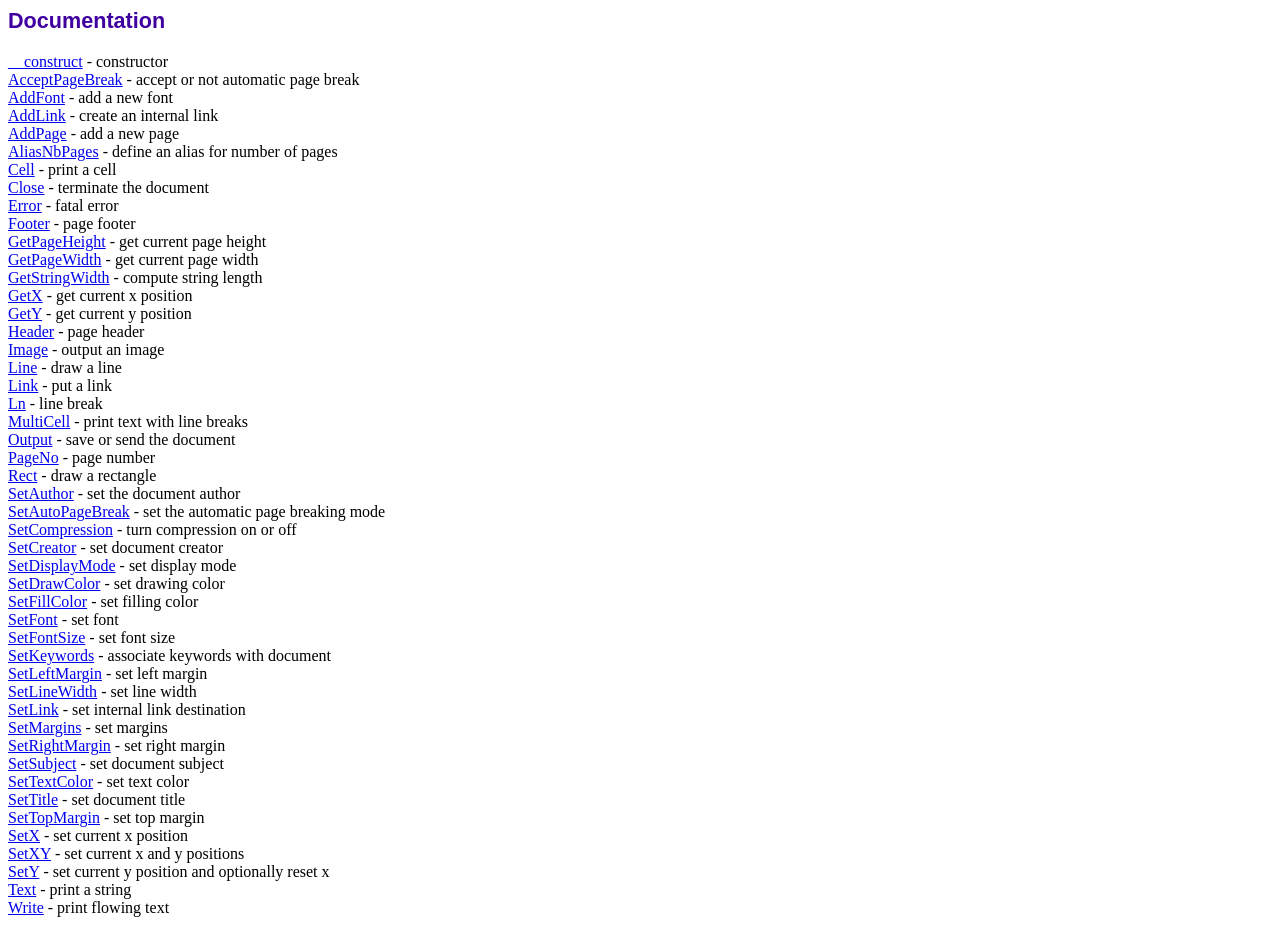
<file: admin/doc/index.htm>
<!DOCTYPE html PUBLIC "-//W3C//DTD HTML 4.01 Transitional//EN">
<html>
<head>
<meta http-equiv="Content-Type" content="text/html; charset=UTF-8">
<title>Documentation</title>
<link type="text/css" rel="stylesheet" href="../fpdf.css">
</head>
<body>
<h1>Documentation</h1>
<a href="__construct.htm">__construct</a> - constructor<br>
<a href="acceptpagebreak.htm">AcceptPageBreak</a> - accept or not automatic page break<br>
<a href="addfont.htm">AddFont</a> - add a new font<br>
<a href="addlink.htm">AddLink</a> - create an internal link<br>
<a href="addpage.htm">AddPage</a> - add a new page<br>
<a href="aliasnbpages.htm">AliasNbPages</a> - define an alias for number of pages<br>
<a href="cell.htm">Cell</a> - print a cell<br>
<a href="close.htm">Close</a> - terminate the document<br>
<a href="error.htm">Error</a> - fatal error<br>
<a href="footer.htm">Footer</a> - page footer<br>
<a href="getpageheight.htm">GetPageHeight</a> - get current page height<br>
<a href="getpagewidth.htm">GetPageWidth</a> - get current page width<br>
<a href="getstringwidth.htm">GetStringWidth</a> - compute string length<br>
<a href="getx.htm">GetX</a> - get current x position<br>
<a href="gety.htm">GetY</a> - get current y position<br>
<a href="header.htm">Header</a> - page header<br>
<a href="image.htm">Image</a> - output an image<br>
<a href="line.htm">Line</a> - draw a line<br>
<a href="link.htm">Link</a> - put a link<br>
<a href="ln.htm">Ln</a> - line break<br>
<a href="multicell.htm">MultiCell</a> - print text with line breaks<br>
<a href="output.htm">Output</a> - save or send the document<br>
<a href="pageno.htm">PageNo</a> - page number<br>
<a href="rect.htm">Rect</a> - draw a rectangle<br>
<a href="setauthor.htm">SetAuthor</a> - set the document author<br>
<a href="setautopagebreak.htm">SetAutoPageBreak</a> - set the automatic page breaking mode<br>
<a href="setcompression.htm">SetCompression</a> - turn compression on or off<br>
<a href="setcreator.htm">SetCreator</a> - set document creator<br>
<a href="setdisplaymode.htm">SetDisplayMode</a> - set display mode<br>
<a href="setdrawcolor.htm">SetDrawColor</a> - set drawing color<br>
<a href="setfillcolor.htm">SetFillColor</a> - set filling color<br>
<a href="setfont.htm">SetFont</a> - set font<br>
<a href="setfontsize.htm">SetFontSize</a> - set font size<br>
<a href="setkeywords.htm">SetKeywords</a> - associate keywords with document<br>
<a href="setleftmargin.htm">SetLeftMargin</a> - set left margin<br>
<a href="setlinewidth.htm">SetLineWidth</a> - set line width<br>
<a href="setlink.htm">SetLink</a> - set internal link destination<br>
<a href="setmargins.htm">SetMargins</a> - set margins<br>
<a href="setrightmargin.htm">SetRightMargin</a> - set right margin<br>
<a href="setsubject.htm">SetSubject</a> - set document subject<br>
<a href="settextcolor.htm">SetTextColor</a> - set text color<br>
<a href="settitle.htm">SetTitle</a> - set document title<br>
<a href="settopmargin.htm">SetTopMargin</a> - set top margin<br>
<a href="setx.htm">SetX</a> - set current x position<br>
<a href="setxy.htm">SetXY</a> - set current x and y positions<br>
<a href="sety.htm">SetY</a> - set current y position and optionally reset x<br>
<a href="text.htm">Text</a> - print a string<br>
<a href="write.htm">Write</a> - print flowing text<br>
</body>
</html>
</file>
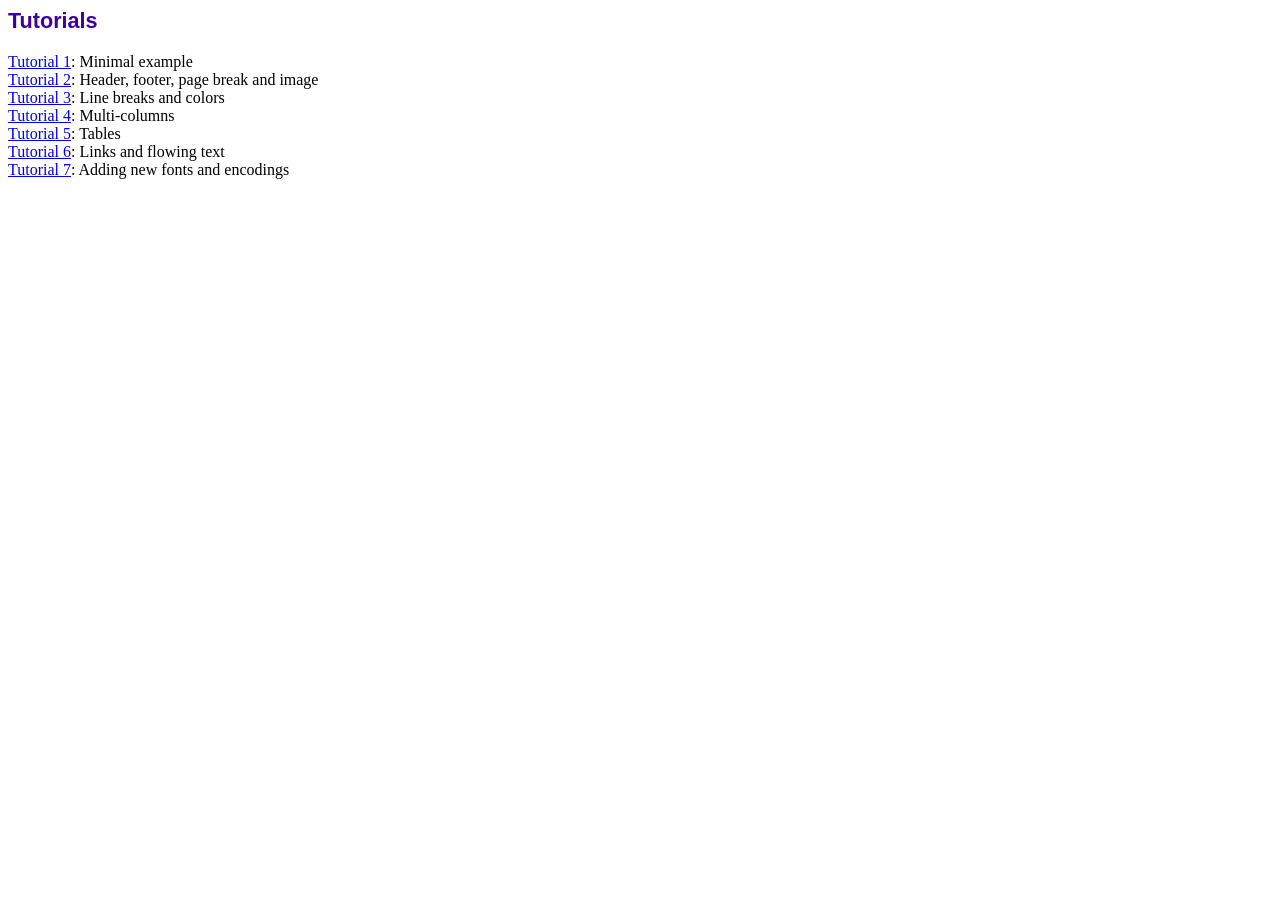
<file: admin/tutorial/index.htm>
<!DOCTYPE html PUBLIC "-//W3C//DTD HTML 4.01 Transitional//EN">
<html>
<head>
<meta http-equiv="Content-Type" content="text/html; charset=UTF-8">
<title>Tutorials</title>
<link type="text/css" rel="stylesheet" href="../fpdf.css">
</head>
<body>
<h1>Tutorials</h1>
<ul style="list-style-type:none; margin-left:0; padding-left:0">
<li><a href="tuto1.htm">Tutorial 1</a>: Minimal example</li>
<li><a href="tuto2.htm">Tutorial 2</a>: Header, footer, page break and image</li>
<li><a href="tuto3.htm">Tutorial 3</a>: Line breaks and colors</li>
<li><a href="tuto4.htm">Tutorial 4</a>: Multi-columns</li>
<li><a href="tuto5.htm">Tutorial 5</a>: Tables</li>
<li><a href="tuto6.htm">Tutorial 6</a>: Links and flowing text</li>
<li><a href="tuto7.htm">Tutorial 7</a>: Adding new fonts and encodings</li>
</ul>
</body>
</html>
</file>
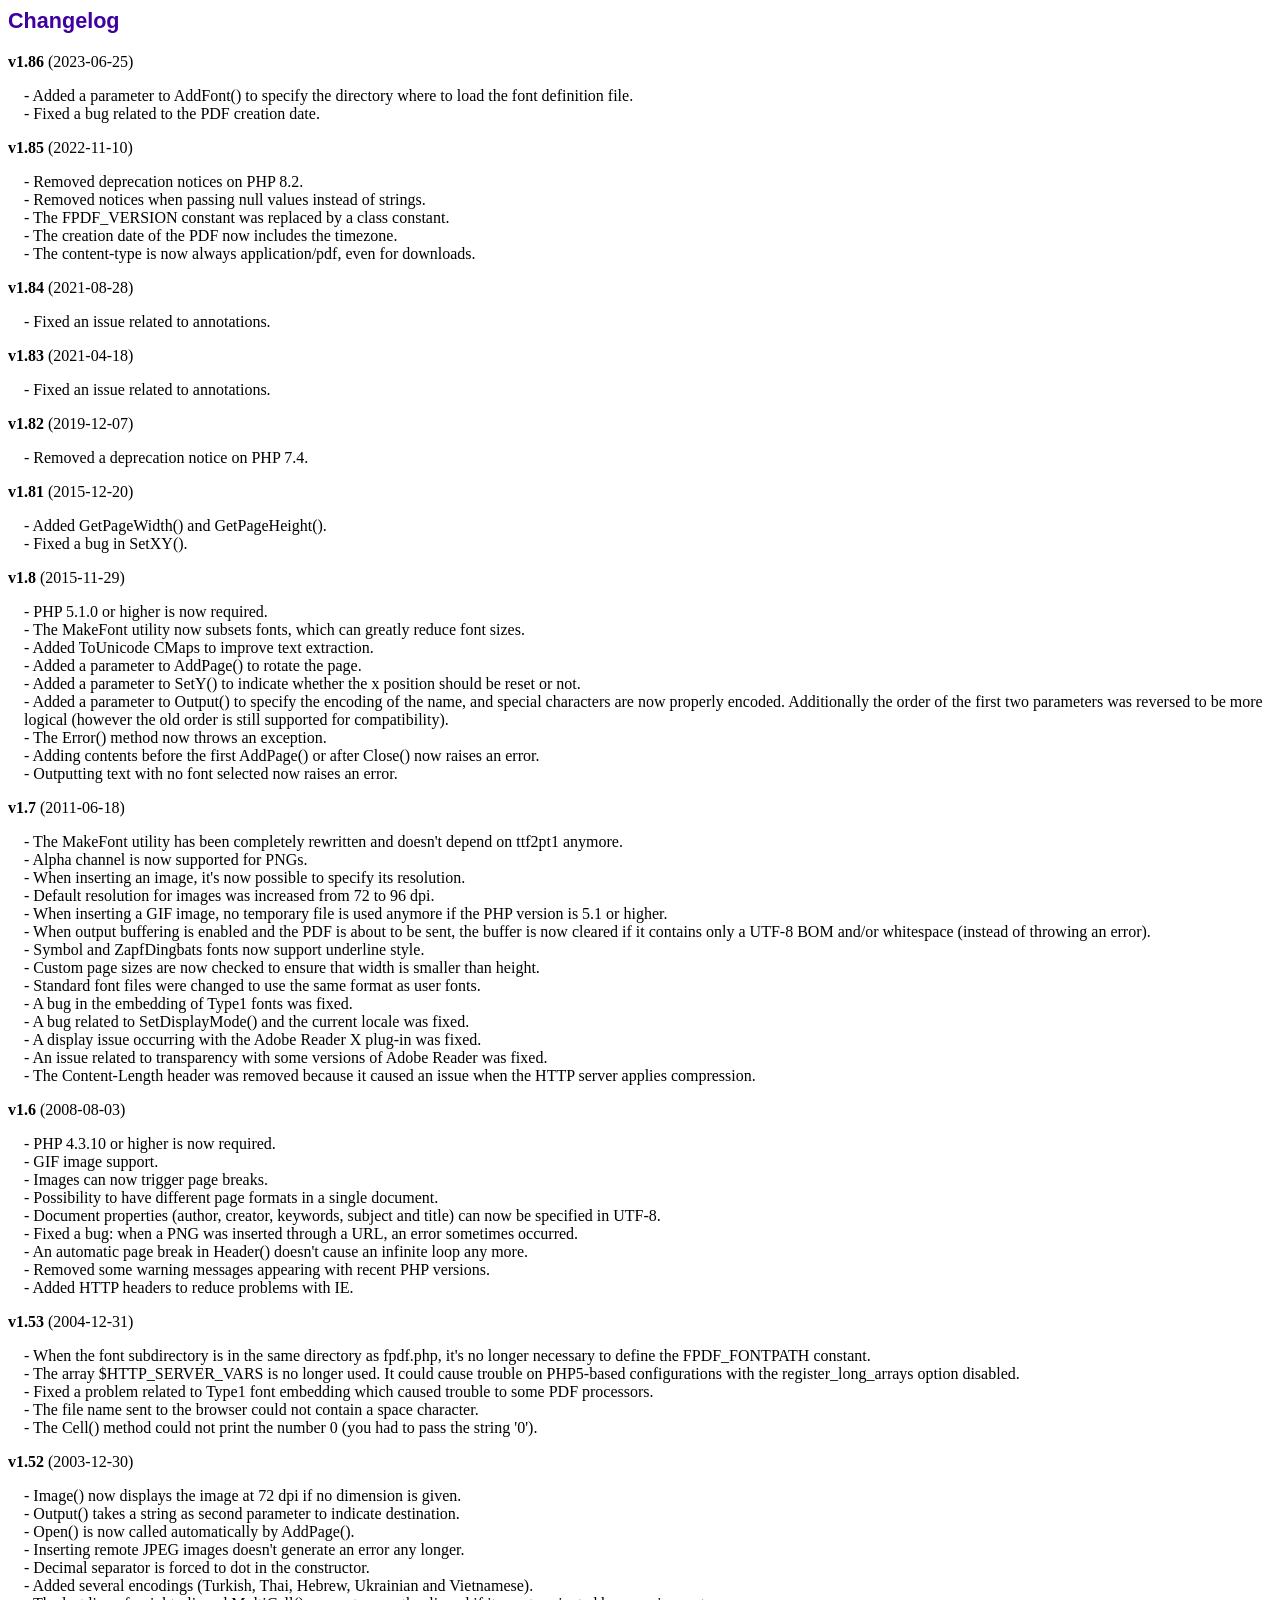
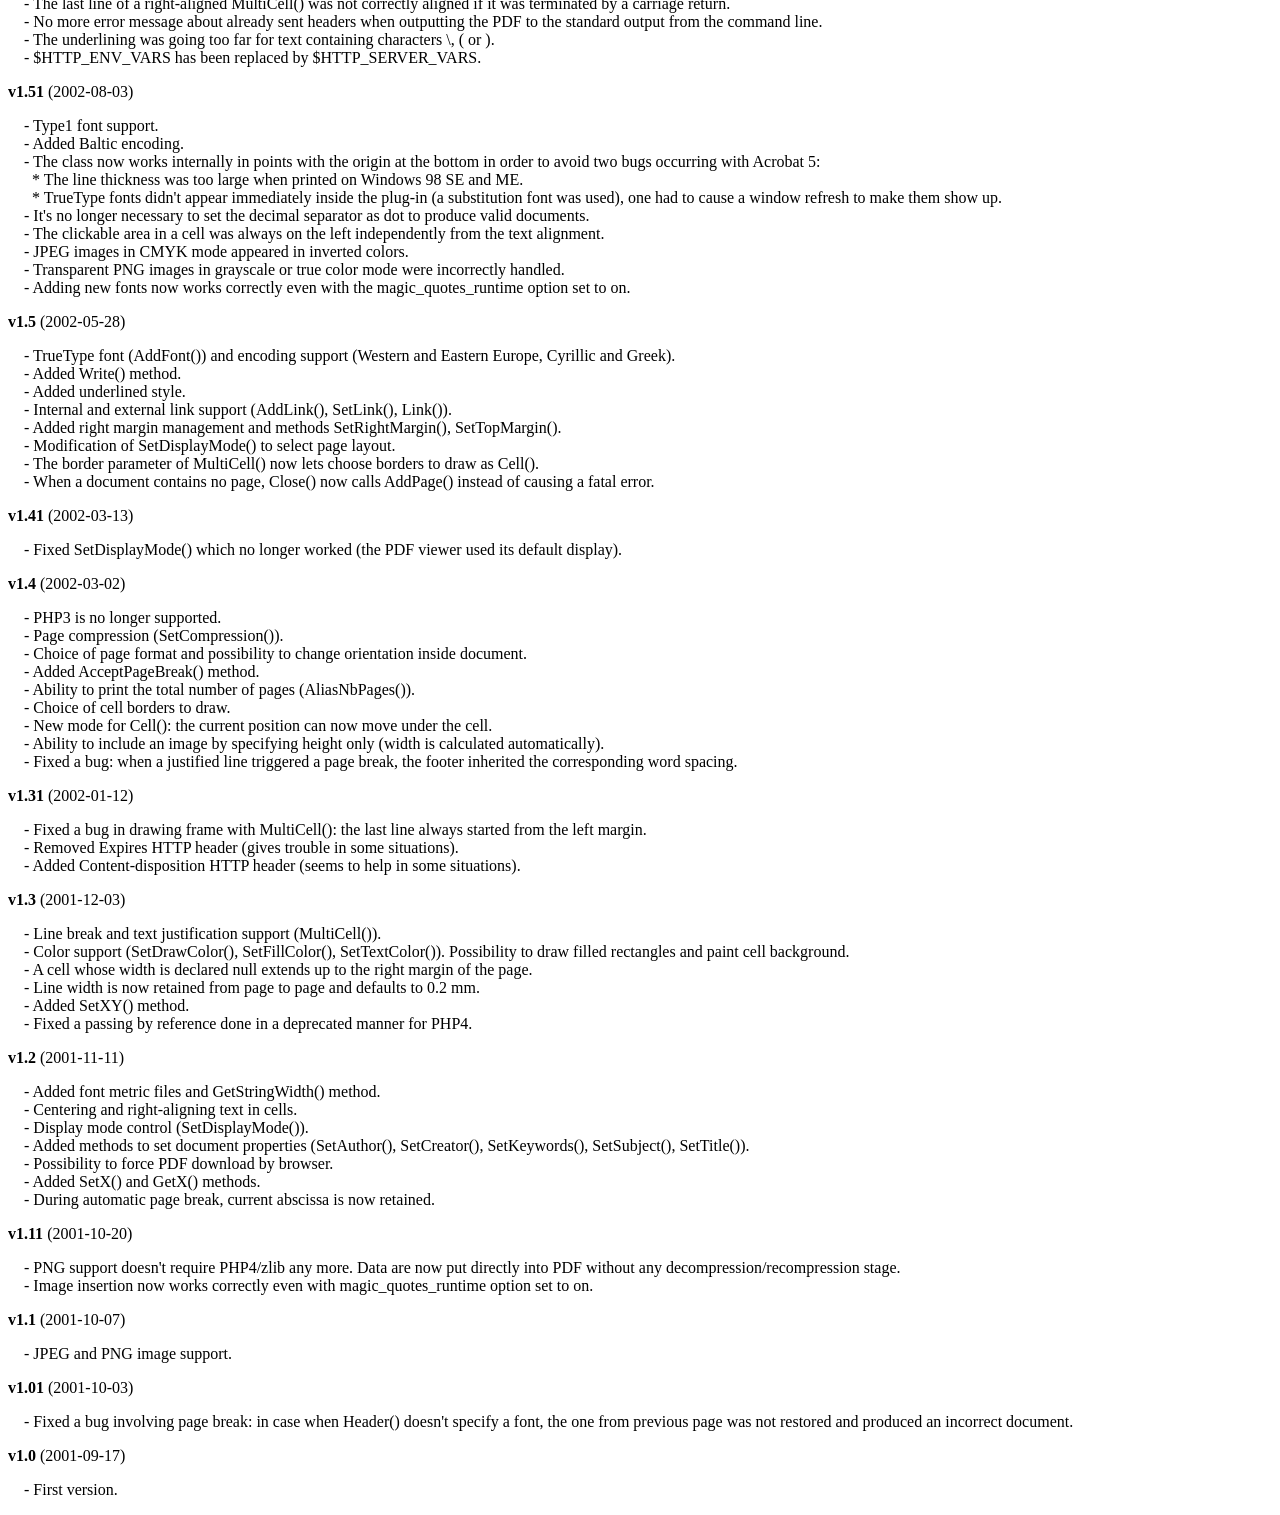
<file: admin/changelog.htm>
<!DOCTYPE html PUBLIC "-//W3C//DTD HTML 4.01 Transitional//EN">
<html>
<head>
<meta http-equiv="Content-Type" content="text/html; charset=UTF-8">
<title>Changelog</title>
<link type="text/css" rel="stylesheet" href="fpdf.css">
<style type="text/css">
dd {margin:1em 0 1em 1em}
</style>
</head>
<body>
<h1>Changelog</h1>
<dl>
<dt><strong>v1.86</strong> (2023-06-25)</dt>
<dd>
- Added a parameter to AddFont() to specify the directory where to load the font definition file.<br>
- Fixed a bug related to the PDF creation date.<br>
</dd>
<dt><strong>v1.85</strong> (2022-11-10)</dt>
<dd>
- Removed deprecation notices on PHP 8.2.<br>
- Removed notices when passing null values instead of strings.<br>
- The FPDF_VERSION constant was replaced by a class constant.<br>
- The creation date of the PDF now includes the timezone.<br>
- The content-type is now always application/pdf, even for downloads.<br>
</dd>
<dt><strong>v1.84</strong> (2021-08-28)</dt>
<dd>
- Fixed an issue related to annotations.<br>
</dd>
<dt><strong>v1.83</strong> (2021-04-18)</dt>
<dd>
- Fixed an issue related to annotations.<br>
</dd>
<dt><strong>v1.82</strong> (2019-12-07)</dt>
<dd>
- Removed a deprecation notice on PHP 7.4.<br>
</dd>
<dt><strong>v1.81</strong> (2015-12-20)</dt>
<dd>
- Added GetPageWidth() and GetPageHeight().<br>
- Fixed a bug in SetXY().<br>
</dd>
<dt><strong>v1.8</strong> (2015-11-29)</dt>
<dd>
- PHP 5.1.0 or higher is now required.<br>
- The MakeFont utility now subsets fonts, which can greatly reduce font sizes.<br>
- Added ToUnicode CMaps to improve text extraction.<br>
- Added a parameter to AddPage() to rotate the page.<br>
- Added a parameter to SetY() to indicate whether the x position should be reset or not.<br>
- Added a parameter to Output() to specify the encoding of the name, and special characters are now properly encoded. Additionally the order of the first two parameters was reversed to be more logical (however the old order is still supported for compatibility).<br>
- The Error() method now throws an exception.<br>
- Adding contents before the first AddPage() or after Close() now raises an error.<br>
- Outputting text with no font selected now raises an error.<br>
</dd>
<dt><strong>v1.7</strong> (2011-06-18)</dt>
<dd>
- The MakeFont utility has been completely rewritten and doesn't depend on ttf2pt1 anymore.<br>
- Alpha channel is now supported for PNGs.<br>
- When inserting an image, it's now possible to specify its resolution.<br>
- Default resolution for images was increased from 72 to 96 dpi.<br>
- When inserting a GIF image, no temporary file is used anymore if the PHP version is 5.1 or higher.<br>
- When output buffering is enabled and the PDF is about to be sent, the buffer is now cleared if it contains only a UTF-8 BOM and/or whitespace (instead of throwing an error).<br>
- Symbol and ZapfDingbats fonts now support underline style.<br>
- Custom page sizes are now checked to ensure that width is smaller than height.<br>
- Standard font files were changed to use the same format as user fonts.<br>
- A bug in the embedding of Type1 fonts was fixed.<br>
- A bug related to SetDisplayMode() and the current locale was fixed.<br>
- A display issue occurring with the Adobe Reader X plug-in was fixed.<br>
- An issue related to transparency with some versions of Adobe Reader was fixed.<br>
- The Content-Length header was removed because it caused an issue when the HTTP server applies compression.<br>
</dd>
<dt><strong>v1.6</strong> (2008-08-03)</dt>
<dd>
- PHP 4.3.10 or higher is now required.<br>
- GIF image support.<br>
- Images can now trigger page breaks.<br>
- Possibility to have different page formats in a single document.<br>
- Document properties (author, creator, keywords, subject and title) can now be specified in UTF-8.<br>
- Fixed a bug: when a PNG was inserted through a URL, an error sometimes occurred.<br>
- An automatic page break in Header() doesn't cause an infinite loop any more.<br>
- Removed some warning messages appearing with recent PHP versions.<br>
- Added HTTP headers to reduce problems with IE.<br>
</dd>
<dt><strong>v1.53</strong> (2004-12-31)</dt>
<dd>
- When the font subdirectory is in the same directory as fpdf.php, it's no longer necessary to define the FPDF_FONTPATH constant.<br>
- The array $HTTP_SERVER_VARS is no longer used. It could cause trouble on PHP5-based configurations with the register_long_arrays option disabled.<br>
- Fixed a problem related to Type1 font embedding which caused trouble to some PDF processors.<br>
- The file name sent to the browser could not contain a space character.<br>
- The Cell() method could not print the number 0 (you had to pass the string '0').<br>
</dd>
<dt><strong>v1.52</strong> (2003-12-30)</dt>
<dd>
- Image() now displays the image at 72 dpi if no dimension is given.<br>
- Output() takes a string as second parameter to indicate destination.<br>
- Open() is now called automatically by AddPage().<br>
- Inserting remote JPEG images doesn't generate an error any longer.<br>
- Decimal separator is forced to dot in the constructor.<br>
- Added several encodings (Turkish, Thai, Hebrew, Ukrainian and Vietnamese).<br>
- The last line of a right-aligned MultiCell() was not correctly aligned if it was terminated by a carriage return.<br>
- No more error message about already sent headers when outputting the PDF to the standard output from the command line.<br>
- The underlining was going too far for text containing characters \, ( or ).<br>
- $HTTP_ENV_VARS has been replaced by $HTTP_SERVER_VARS.<br>
</dd>
<dt><strong>v1.51</strong> (2002-08-03)</dt>
<dd>
- Type1 font support.<br>
- Added Baltic encoding.<br>
- The class now works internally in points with the origin at the bottom in order to avoid two bugs occurring with Acrobat 5:<br>&nbsp;&nbsp;* The line thickness was too large when printed on Windows 98 SE and ME.<br>&nbsp;&nbsp;* TrueType fonts didn't appear immediately inside the plug-in (a substitution font was used), one had to cause a window refresh to make them show up.<br>
- It's no longer necessary to set the decimal separator as dot to produce valid documents.<br>
- The clickable area in a cell was always on the left independently from the text alignment.<br>
- JPEG images in CMYK mode appeared in inverted colors.<br>
- Transparent PNG images in grayscale or true color mode were incorrectly handled.<br>
- Adding new fonts now works correctly even with the magic_quotes_runtime option set to on.<br>
</dd>
<dt><strong>v1.5</strong> (2002-05-28)</dt>
<dd>
- TrueType font (AddFont()) and encoding support (Western and Eastern Europe, Cyrillic and Greek).<br>
- Added Write() method.<br>
- Added underlined style.<br>
- Internal and external link support (AddLink(), SetLink(), Link()).<br>
- Added right margin management and methods SetRightMargin(), SetTopMargin().<br>
- Modification of SetDisplayMode() to select page layout.<br>
- The border parameter of MultiCell() now lets choose borders to draw as Cell().<br>
- When a document contains no page, Close() now calls AddPage() instead of causing a fatal error.<br>
</dd>
<dt><strong>v1.41</strong> (2002-03-13)</dt>
<dd>
- Fixed SetDisplayMode() which no longer worked (the PDF viewer used its default display).<br>
</dd>
<dt><strong>v1.4</strong> (2002-03-02)</dt>
<dd>
- PHP3 is no longer supported.<br>
- Page compression (SetCompression()).<br>
- Choice of page format and possibility to change orientation inside document.<br>
- Added AcceptPageBreak() method.<br>
- Ability to print the total number of pages (AliasNbPages()).<br>
- Choice of cell borders to draw.<br>
- New mode for Cell(): the current position can now move under the cell.<br>
- Ability to include an image by specifying height only (width is calculated automatically).<br>
- Fixed a bug: when a justified line triggered a page break, the footer inherited the corresponding word spacing.<br>
</dd>
<dt><strong>v1.31</strong> (2002-01-12)</dt>
<dd>
- Fixed a bug in drawing frame with MultiCell(): the last line always started from the left margin.<br>
- Removed Expires HTTP header (gives trouble in some situations).<br>
- Added Content-disposition HTTP header (seems to help in some situations).<br>
</dd>
<dt><strong>v1.3</strong> (2001-12-03)</dt>
<dd>
- Line break and text justification support (MultiCell()).<br>
- Color support (SetDrawColor(), SetFillColor(), SetTextColor()). Possibility to draw filled rectangles and paint cell background.<br>
- A cell whose width is declared null extends up to the right margin of the page.<br>
- Line width is now retained from page to page and defaults to 0.2 mm.<br>
- Added SetXY() method.<br>
- Fixed a passing by reference done in a deprecated manner for PHP4.<br>
</dd>
<dt><strong>v1.2</strong> (2001-11-11)</dt>
<dd>
- Added font metric files and GetStringWidth() method.<br>
- Centering and right-aligning text in cells.<br>
- Display mode control (SetDisplayMode()).<br>
- Added methods to set document properties (SetAuthor(), SetCreator(), SetKeywords(), SetSubject(), SetTitle()).<br>
- Possibility to force PDF download by browser.<br>
- Added SetX() and GetX() methods.<br>
- During automatic page break, current abscissa is now retained.<br>
</dd>
<dt><strong>v1.11</strong> (2001-10-20)</dt>
<dd>
- PNG support doesn't require PHP4/zlib any more. Data are now put directly into PDF without any decompression/recompression stage.<br>
- Image insertion now works correctly even with magic_quotes_runtime option set to on.<br>
</dd>
<dt><strong>v1.1</strong> (2001-10-07)</dt>
<dd>
- JPEG and PNG image support.<br>
</dd>
<dt><strong>v1.01</strong> (2001-10-03)</dt>
<dd>
- Fixed a bug involving page break: in case when Header() doesn't specify a font, the one from previous page was not restored and produced an incorrect document.<br>
</dd>
<dt><strong>v1.0</strong> (2001-09-17)</dt>
<dd>
- First version.<br>
</dd>
</dl>
</body>
</html>
</file>
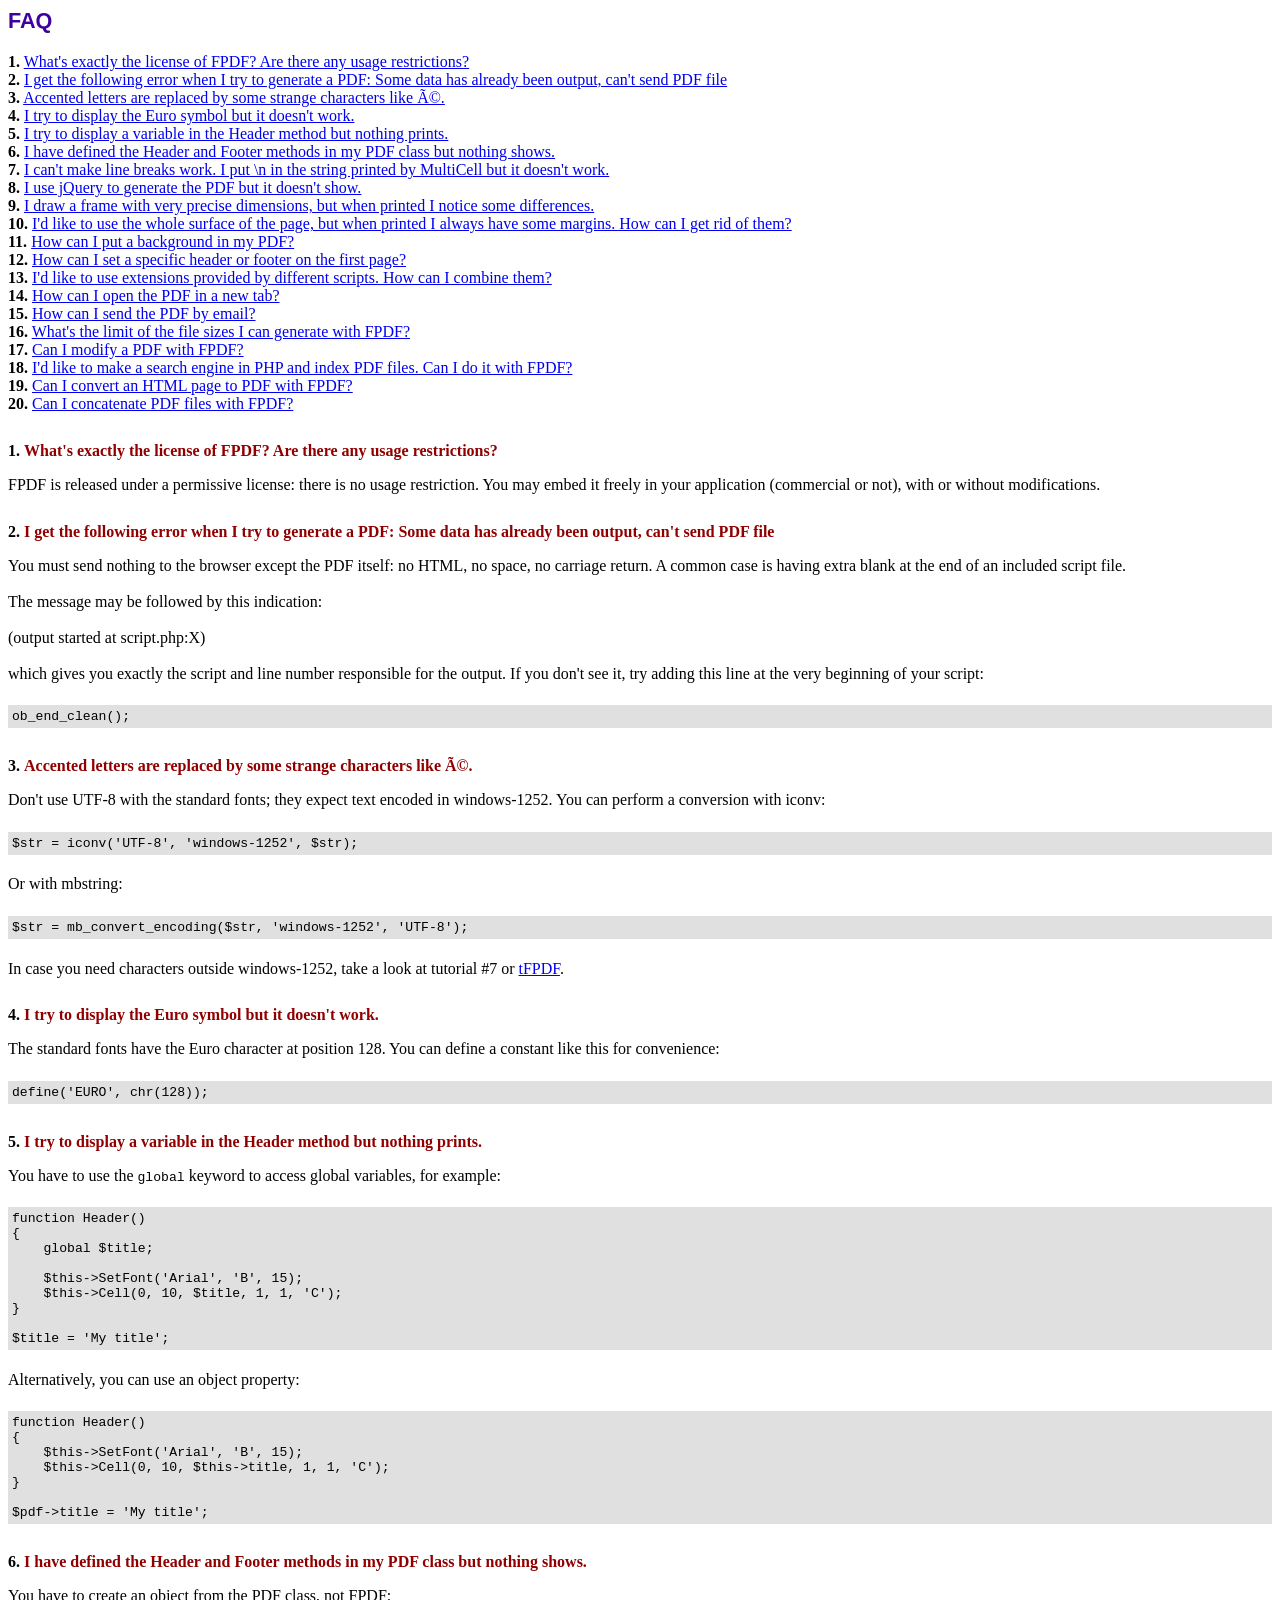
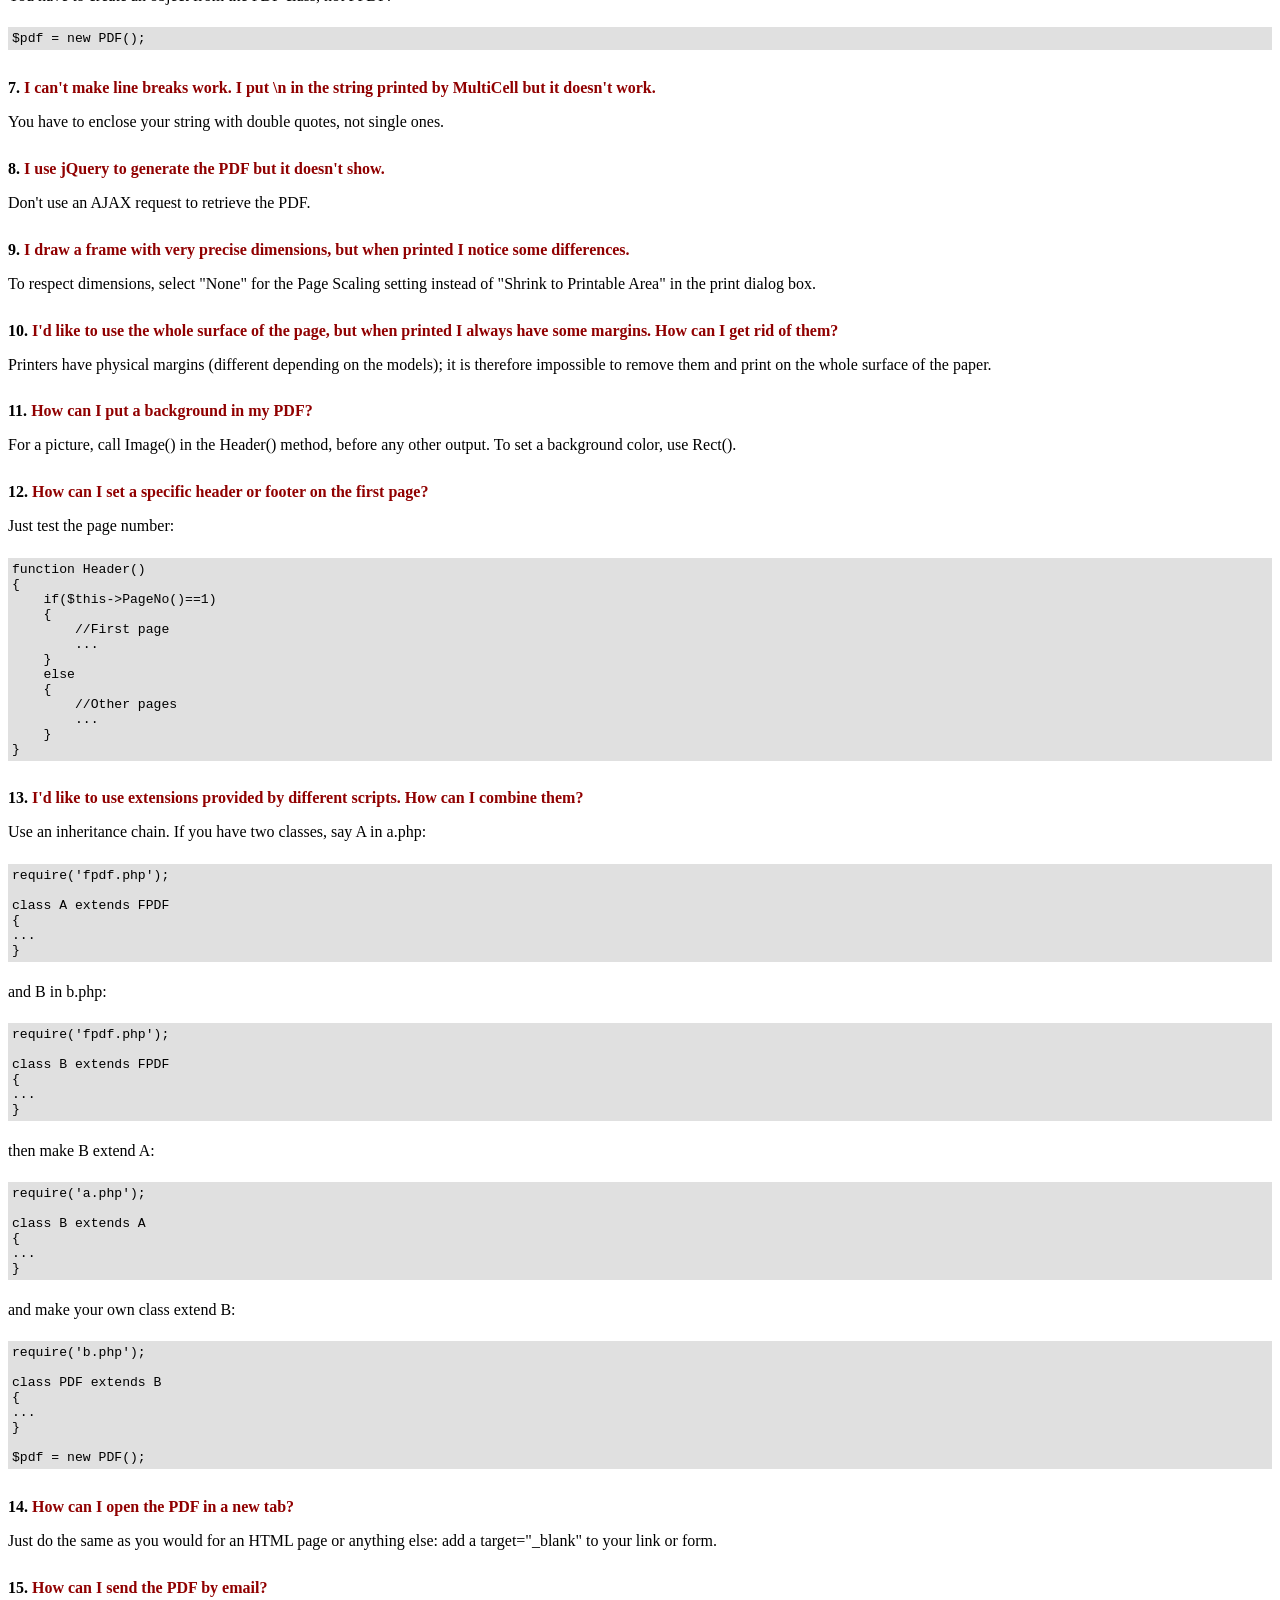
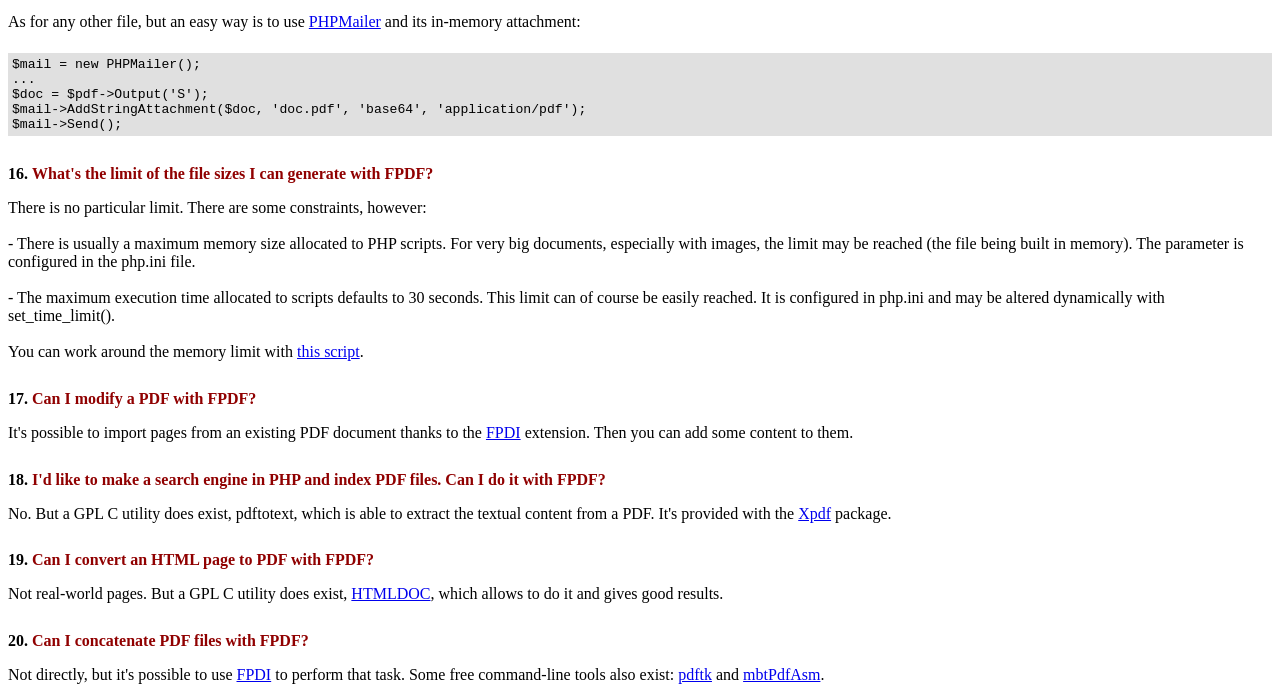
<file: admin/FAQ.htm>
<!DOCTYPE html PUBLIC "-//W3C//DTD HTML 4.01 Transitional//EN">
<html>
<head>
<meta http-equiv="Content-Type" content="text/html; charset=UTF-8">
<title>FAQ</title>
<link type="text/css" rel="stylesheet" href="fpdf.css">
<style type="text/css">
ul {list-style-type:none; margin:0; padding:0}
ul#answers li {margin-top:1.8em}
.question {font-weight:bold; color:#900000}
</style>
</head>
<body>
<h1>FAQ</h1>
<ul>
<li><b>1.</b> <a href='#q1'>What's exactly the license of FPDF? Are there any usage restrictions?</a></li>
<li><b>2.</b> <a href='#q2'>I get the following error when I try to generate a PDF: Some data has already been output, can't send PDF file</a></li>
<li><b>3.</b> <a href='#q3'>Accented letters are replaced by some strange characters like Ã©.</a></li>
<li><b>4.</b> <a href='#q4'>I try to display the Euro symbol but it doesn't work.</a></li>
<li><b>5.</b> <a href='#q5'>I try to display a variable in the Header method but nothing prints.</a></li>
<li><b>6.</b> <a href='#q6'>I have defined the Header and Footer methods in my PDF class but nothing shows.</a></li>
<li><b>7.</b> <a href='#q7'>I can't make line breaks work. I put \n in the string printed by MultiCell but it doesn't work.</a></li>
<li><b>8.</b> <a href='#q8'>I use jQuery to generate the PDF but it doesn't show.</a></li>
<li><b>9.</b> <a href='#q9'>I draw a frame with very precise dimensions, but when printed I notice some differences.</a></li>
<li><b>10.</b> <a href='#q10'>I'd like to use the whole surface of the page, but when printed I always have some margins. How can I get rid of them?</a></li>
<li><b>11.</b> <a href='#q11'>How can I put a background in my PDF?</a></li>
<li><b>12.</b> <a href='#q12'>How can I set a specific header or footer on the first page?</a></li>
<li><b>13.</b> <a href='#q13'>I'd like to use extensions provided by different scripts. How can I combine them?</a></li>
<li><b>14.</b> <a href='#q14'>How can I open the PDF in a new tab?</a></li>
<li><b>15.</b> <a href='#q15'>How can I send the PDF by email?</a></li>
<li><b>16.</b> <a href='#q16'>What's the limit of the file sizes I can generate with FPDF?</a></li>
<li><b>17.</b> <a href='#q17'>Can I modify a PDF with FPDF?</a></li>
<li><b>18.</b> <a href='#q18'>I'd like to make a search engine in PHP and index PDF files. Can I do it with FPDF?</a></li>
<li><b>19.</b> <a href='#q19'>Can I convert an HTML page to PDF with FPDF?</a></li>
<li><b>20.</b> <a href='#q20'>Can I concatenate PDF files with FPDF?</a></li>
</ul>

<ul id='answers'>
<li id='q1'>
<p><b>1.</b> <span class='question'>What's exactly the license of FPDF? Are there any usage restrictions?</span></p>
FPDF is released under a permissive license: there is no usage restriction. You may embed it
freely in your application (commercial or not), with or without modifications.
</li>

<li id='q2'>
<p><b>2.</b> <span class='question'>I get the following error when I try to generate a PDF: Some data has already been output, can't send PDF file</span></p>
You must send nothing to the browser except the PDF itself: no HTML, no space, no carriage return. A common
case is having extra blank at the end of an included script file.<br>
<br>
The message may be followed by this indication:<br>
<br>
(output started at script.php:X)<br>
<br>
which gives you exactly the script and line number responsible for the output. If you don't see it,
try adding this line at the very beginning of your script:
<div class="doc-source">
<pre><code>ob_end_clean();</code></pre>
</div>
</li>

<li id='q3'>
<p><b>3.</b> <span class='question'>Accented letters are replaced by some strange characters like Ã©.</span></p>
Don't use UTF-8 with the standard fonts; they expect text encoded in windows-1252.
You can perform a conversion with iconv:
<div class="doc-source">
<pre><code>$str = iconv('UTF-8', 'windows-1252', $str);</code></pre>
</div>
Or with mbstring:
<div class="doc-source">
<pre><code>$str = mb_convert_encoding($str, 'windows-1252', 'UTF-8');</code></pre>
</div>
In case you need characters outside windows-1252, take a look at tutorial #7 or
<a href="http://www.fpdf.org/?go=script&amp;id=92" target="_blank">tFPDF</a>.
</li>

<li id='q4'>
<p><b>4.</b> <span class='question'>I try to display the Euro symbol but it doesn't work.</span></p>
The standard fonts have the Euro character at position 128. You can define a constant like this
for convenience:
<div class="doc-source">
<pre><code>define('EURO', chr(128));</code></pre>
</div>
</li>

<li id='q5'>
<p><b>5.</b> <span class='question'>I try to display a variable in the Header method but nothing prints.</span></p>
You have to use the <code>global</code> keyword to access global variables, for example:
<div class="doc-source">
<pre><code>function Header()
{
    global $title;

    $this-&gt;SetFont('Arial', 'B', 15);
    $this-&gt;Cell(0, 10, $title, 1, 1, 'C');
}

$title = 'My title';</code></pre>
</div>
Alternatively, you can use an object property:
<div class="doc-source">
<pre><code>function Header()
{
    $this-&gt;SetFont('Arial', 'B', 15);
    $this-&gt;Cell(0, 10, $this-&gt;title, 1, 1, 'C');
}

$pdf-&gt;title = 'My title';</code></pre>
</div>
</li>

<li id='q6'>
<p><b>6.</b> <span class='question'>I have defined the Header and Footer methods in my PDF class but nothing shows.</span></p>
You have to create an object from the PDF class, not FPDF:
<div class="doc-source">
<pre><code>$pdf = new PDF();</code></pre>
</div>
</li>

<li id='q7'>
<p><b>7.</b> <span class='question'>I can't make line breaks work. I put \n in the string printed by MultiCell but it doesn't work.</span></p>
You have to enclose your string with double quotes, not single ones.
</li>

<li id='q8'>
<p><b>8.</b> <span class='question'>I use jQuery to generate the PDF but it doesn't show.</span></p>
Don't use an AJAX request to retrieve the PDF.
</li>

<li id='q9'>
<p><b>9.</b> <span class='question'>I draw a frame with very precise dimensions, but when printed I notice some differences.</span></p>
To respect dimensions, select "None" for the Page Scaling setting instead of "Shrink to Printable Area" in the print dialog box.
</li>

<li id='q10'>
<p><b>10.</b> <span class='question'>I'd like to use the whole surface of the page, but when printed I always have some margins. How can I get rid of them?</span></p>
Printers have physical margins (different depending on the models); it is therefore impossible to remove
them and print on the whole surface of the paper.
</li>

<li id='q11'>
<p><b>11.</b> <span class='question'>How can I put a background in my PDF?</span></p>
For a picture, call Image() in the Header() method, before any other output. To set a background color, use Rect().
</li>

<li id='q12'>
<p><b>12.</b> <span class='question'>How can I set a specific header or footer on the first page?</span></p>
Just test the page number:
<div class="doc-source">
<pre><code>function Header()
{
    if($this-&gt;PageNo()==1)
    {
        //First page
        ...
    }
    else
    {
        //Other pages
        ...
    }
}</code></pre>
</div>
</li>

<li id='q13'>
<p><b>13.</b> <span class='question'>I'd like to use extensions provided by different scripts. How can I combine them?</span></p>
Use an inheritance chain. If you have two classes, say A in a.php:
<div class="doc-source">
<pre><code>require('fpdf.php');

class A extends FPDF
{
...
}</code></pre>
</div>
and B in b.php:
<div class="doc-source">
<pre><code>require('fpdf.php');

class B extends FPDF
{
...
}</code></pre>
</div>
then make B extend A:
<div class="doc-source">
<pre><code>require('a.php');

class B extends A
{
...
}</code></pre>
</div>
and make your own class extend B:
<div class="doc-source">
<pre><code>require('b.php');

class PDF extends B
{
...
}

$pdf = new PDF();</code></pre>
</div>
</li>

<li id='q14'>
<p><b>14.</b> <span class='question'>How can I open the PDF in a new tab?</span></p>
Just do the same as you would for an HTML page or anything else: add a target="_blank" to your link or form.
</li>

<li id='q15'>
<p><b>15.</b> <span class='question'>How can I send the PDF by email?</span></p>
As for any other file, but an easy way is to use <a href="https://github.com/PHPMailer/PHPMailer" target="_blank">PHPMailer</a> and
its in-memory attachment:
<div class="doc-source">
<pre><code>$mail = new PHPMailer();
...
$doc = $pdf-&gt;Output('S');
$mail-&gt;AddStringAttachment($doc, 'doc.pdf', 'base64', 'application/pdf');
$mail-&gt;Send();</code></pre>
</div>
</li>

<li id='q16'>
<p><b>16.</b> <span class='question'>What's the limit of the file sizes I can generate with FPDF?</span></p>
There is no particular limit. There are some constraints, however:
<br>
<br>
- There is usually a maximum memory size allocated to PHP scripts. For very big documents,
especially with images, the limit may be reached (the file being built in memory). The
parameter is configured in the php.ini file.
<br>
<br>
- The maximum execution time allocated to scripts defaults to 30 seconds. This limit can of course
be easily reached. It is configured in php.ini and may be altered dynamically with set_time_limit().
<br>
<br>
You can work around the memory limit with <a href="http://www.fpdf.org/?go=script&amp;id=76" target="_blank">this script</a>.
</li>

<li id='q17'>
<p><b>17.</b> <span class='question'>Can I modify a PDF with FPDF?</span></p>
It's possible to import pages from an existing PDF document thanks to the
<a href="https://www.setasign.com/products/fpdi/about/" target="_blank">FPDI</a> extension.
Then you can add some content to them.
</li>

<li id='q18'>
<p><b>18.</b> <span class='question'>I'd like to make a search engine in PHP and index PDF files. Can I do it with FPDF?</span></p>
No. But a GPL C utility does exist, pdftotext, which is able to extract the textual content from a PDF.
It's provided with the <a href="https://www.xpdfreader.com" target="_blank">Xpdf</a> package.
</li>

<li id='q19'>
<p><b>19.</b> <span class='question'>Can I convert an HTML page to PDF with FPDF?</span></p>
Not real-world pages. But a GPL C utility does exist, <a href="https://www.msweet.org/htmldoc/" target="_blank">HTMLDOC</a>,
which allows to do it and gives good results.
</li>

<li id='q20'>
<p><b>20.</b> <span class='question'>Can I concatenate PDF files with FPDF?</span></p>
Not directly, but it's possible to use <a href="https://www.setasign.com/products/fpdi/demos/concatenate-fake/" target="_blank">FPDI</a>
to perform that task. Some free command-line tools also exist:
<a href="https://www.pdflabs.com/tools/pdftk-the-pdf-toolkit/" target="_blank">pdftk</a> and
<a href="http://thierry.schmit.free.fr/spip/spip.php?article15" target="_blank">mbtPdfAsm</a>.
</li>
</ul>
</body>
</html>
</file>
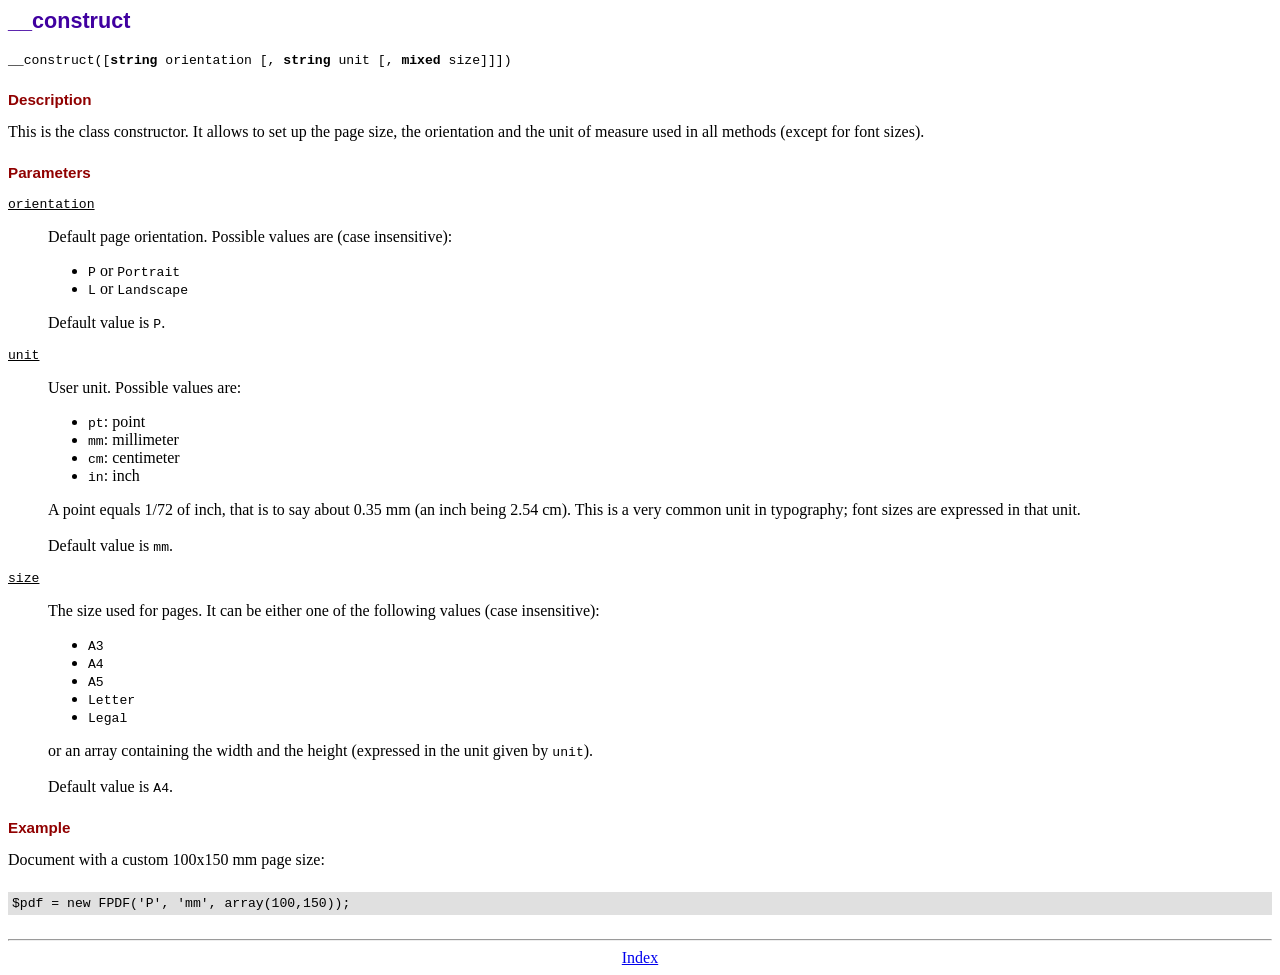
<file: admin/doc/__construct.htm>
<!DOCTYPE html PUBLIC "-//W3C//DTD HTML 4.01 Transitional//EN">
<html>
<head>
<meta http-equiv="Content-Type" content="text/html; charset=UTF-8">
<title>__construct</title>
<link type="text/css" rel="stylesheet" href="../fpdf.css">
</head>
<body>
<h1>__construct</h1>
<code>__construct([<b>string</b> orientation [, <b>string</b> unit [, <b>mixed</b> size]]])</code>
<h2>Description</h2>
This is the class constructor. It allows to set up the page size, the orientation and the
unit of measure used in all methods (except for font sizes).
<h2>Parameters</h2>
<dl class="param">
<dt><code>orientation</code></dt>
<dd>
Default page orientation. Possible values are (case insensitive):
<ul>
<li><code>P</code> or <code>Portrait</code></li>
<li><code>L</code> or <code>Landscape</code></li>
</ul>
Default value is <code>P</code>.
</dd>
<dt><code>unit</code></dt>
<dd>
User unit. Possible values are:
<ul>
<li><code>pt</code>: point</li>
<li><code>mm</code>: millimeter</li>
<li><code>cm</code>: centimeter</li>
<li><code>in</code>: inch</li>
</ul>
A point equals 1/72 of inch, that is to say about 0.35 mm (an inch being 2.54 cm). This
is a very common unit in typography; font sizes are expressed in that unit.
<br>
<br>
Default value is <code>mm</code>.
</dd>
<dt><code>size</code></dt>
<dd>
The size used for pages. It can be either one of the following values (case insensitive):
<ul>
<li><code>A3</code></li>
<li><code>A4</code></li>
<li><code>A5</code></li>
<li><code>Letter</code></li>
<li><code>Legal</code></li>
</ul>
or an array containing the width and the height (expressed in the unit given by <code>unit</code>).<br>
<br>
Default value is <code>A4</code>.
</dd>
</dl>
<h2>Example</h2>
Document with a custom 100x150 mm page size:
<div class="doc-source">
<pre><code>$pdf = new FPDF('P', 'mm', array(100,150));</code></pre>
</div>
<hr style="margin-top:1.5em">
<div style="text-align:center"><a href="index.htm">Index</a></div>
</body>
</html>
</file>
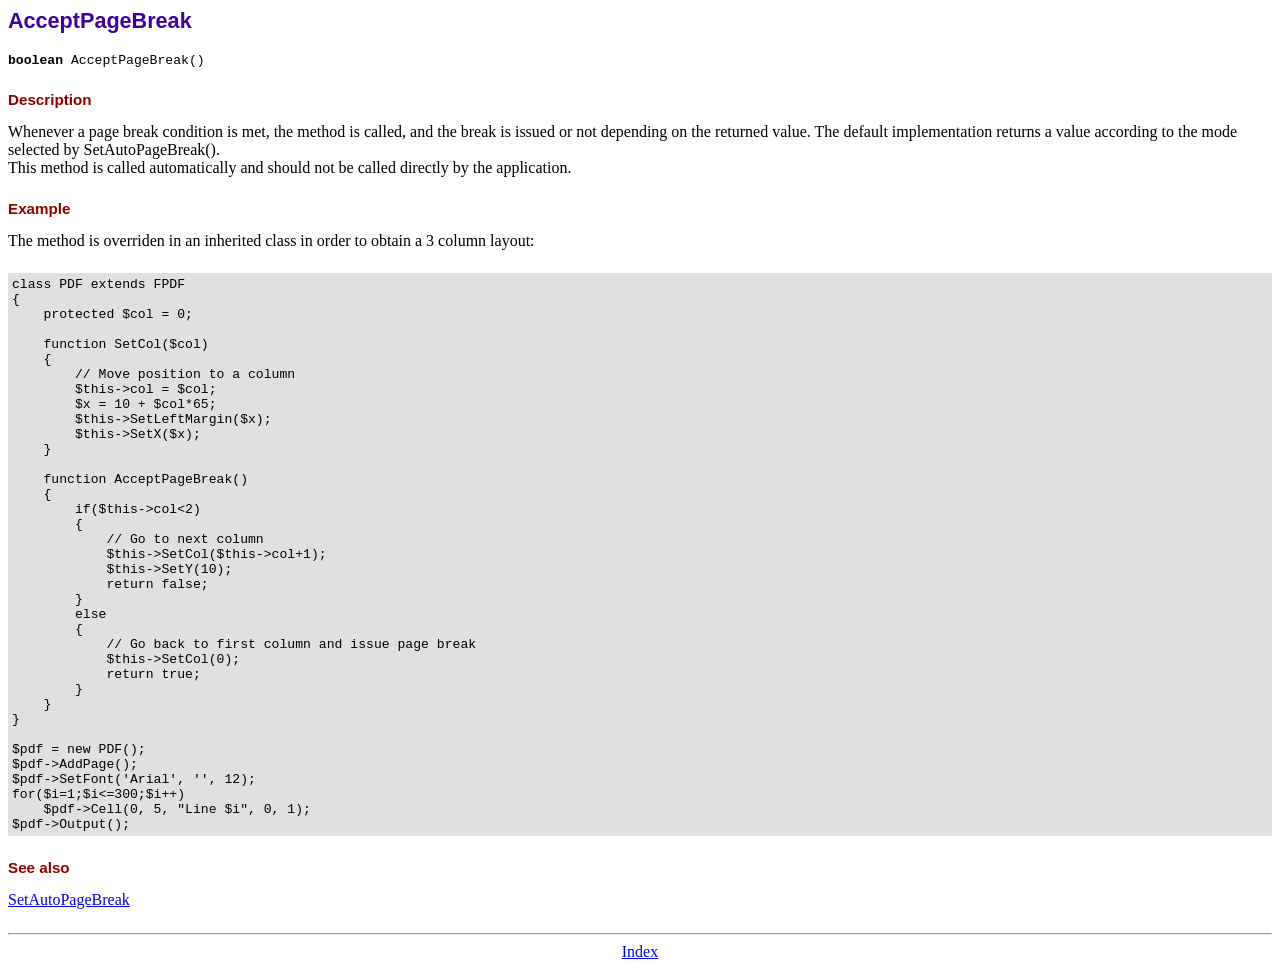
<file: admin/doc/acceptpagebreak.htm>
<!DOCTYPE html PUBLIC "-//W3C//DTD HTML 4.01 Transitional//EN">
<html>
<head>
<meta http-equiv="Content-Type" content="text/html; charset=UTF-8">
<title>AcceptPageBreak</title>
<link type="text/css" rel="stylesheet" href="../fpdf.css">
</head>
<body>
<h1>AcceptPageBreak</h1>
<code><b>boolean</b> AcceptPageBreak()</code>
<h2>Description</h2>
Whenever a page break condition is met, the method is called, and the break is issued or not
depending on the returned value. The default implementation returns a value according to the
mode selected by SetAutoPageBreak().
<br>
This method is called automatically and should not be called directly by the application.
<h2>Example</h2>
The method is overriden in an inherited class in order to obtain a 3 column layout:
<div class="doc-source">
<pre><code>class PDF extends FPDF
{
    protected $col = 0;

    function SetCol($col)
    {
        // Move position to a column
        $this-&gt;col = $col;
        $x = 10 + $col*65;
        $this-&gt;SetLeftMargin($x);
        $this-&gt;SetX($x);
    }

    function AcceptPageBreak()
    {
        if($this-&gt;col&lt;2)
        {
            // Go to next column
            $this-&gt;SetCol($this-&gt;col+1);
            $this-&gt;SetY(10);
            return false;
        }
        else
        {
            // Go back to first column and issue page break
            $this-&gt;SetCol(0);
            return true;
        }
    }
}

$pdf = new PDF();
$pdf-&gt;AddPage();
$pdf-&gt;SetFont('Arial', '', 12);
for($i=1;$i&lt;=300;$i++)
    $pdf-&gt;Cell(0, 5, "Line $i", 0, 1);
$pdf-&gt;Output();</code></pre>
</div>
<h2>See also</h2>
<a href="setautopagebreak.htm">SetAutoPageBreak</a>
<hr style="margin-top:1.5em">
<div style="text-align:center"><a href="index.htm">Index</a></div>
</body>
</html>
</file>
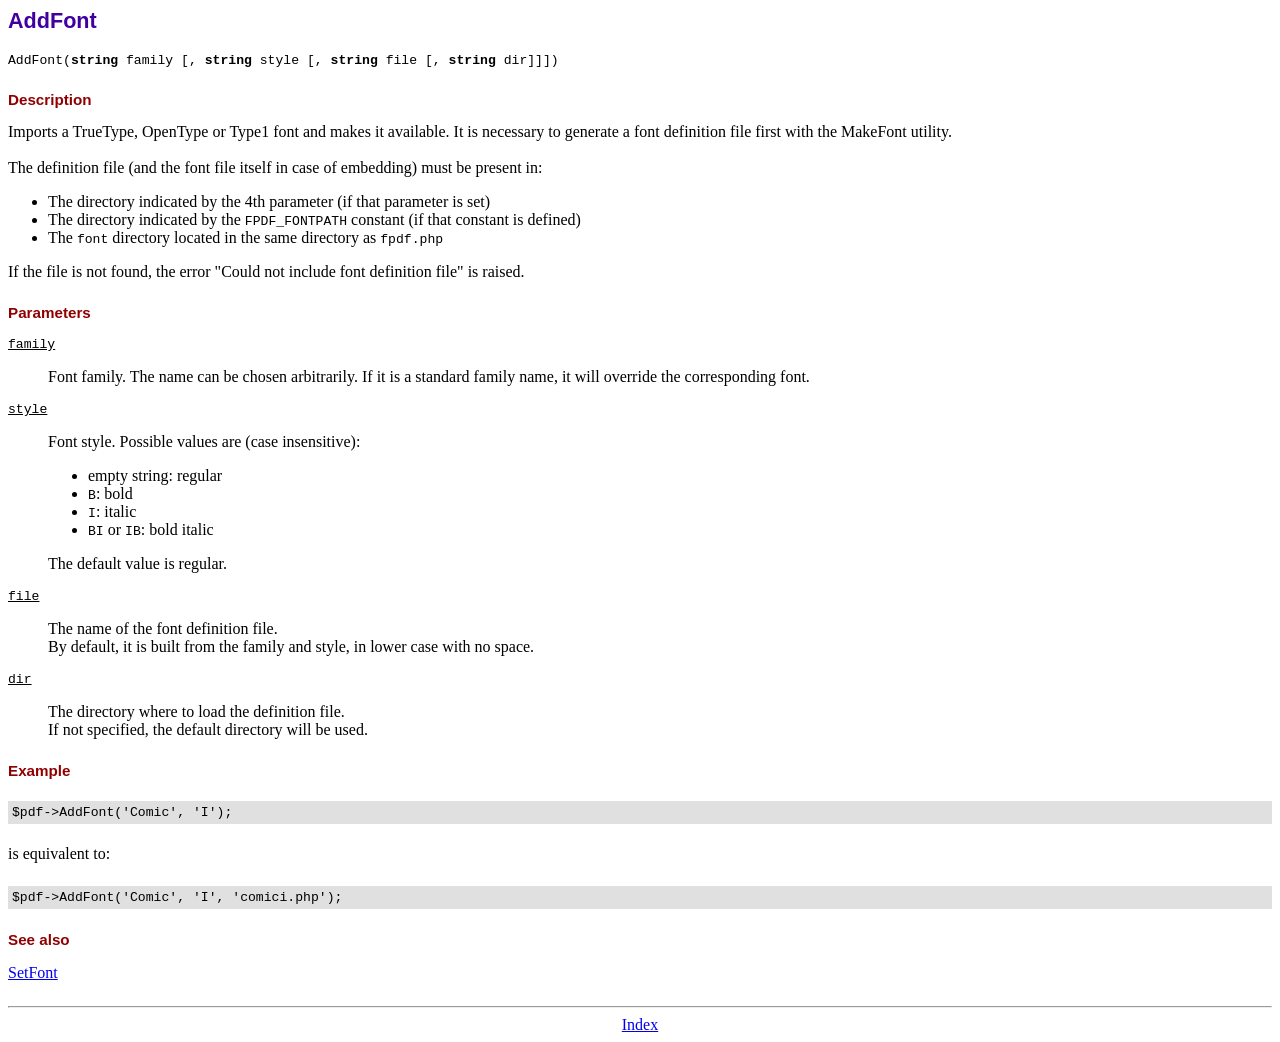
<file: admin/doc/addfont.htm>
<!DOCTYPE html PUBLIC "-//W3C//DTD HTML 4.01 Transitional//EN">
<html>
<head>
<meta http-equiv="Content-Type" content="text/html; charset=UTF-8">
<title>AddFont</title>
<link type="text/css" rel="stylesheet" href="../fpdf.css">
</head>
<body>
<h1>AddFont</h1>
<code>AddFont(<b>string</b> family [, <b>string</b> style [, <b>string</b> file [, <b>string</b> dir]]])</code>
<h2>Description</h2>
Imports a TrueType, OpenType or Type1 font and makes it available. It is necessary to generate a font
definition file first with the MakeFont utility.
<br>
<br>
The definition file (and the font file itself in case of embedding) must be present in:
<ul>
<li>The directory indicated by the 4th parameter (if that parameter is set)</li>
<li>The directory indicated by the <code>FPDF_FONTPATH</code> constant (if that constant is defined)</li>
<li>The <code>font</code> directory located in the same directory as <code>fpdf.php</code></li>
</ul>
If the file is not found, the error "Could not include font definition file" is raised.
<h2>Parameters</h2>
<dl class="param">
<dt><code>family</code></dt>
<dd>
Font family. The name can be chosen arbitrarily. If it is a standard family name, it will
override the corresponding font.
</dd>
<dt><code>style</code></dt>
<dd>
Font style. Possible values are (case insensitive):
<ul>
<li>empty string: regular</li>
<li><code>B</code>: bold</li>
<li><code>I</code>: italic</li>
<li><code>BI</code> or <code>IB</code>: bold italic</li>
</ul>
The default value is regular.
</dd>
<dt><code>file</code></dt>
<dd>
The name of the font definition file.
<br>
By default, it is built from the family and style, in lower case with no space.
</dd>
<dt><code>dir</code></dt>
<dd>
The directory where to load the definition file.
<br>
If not specified, the default directory will be used.
</dd>
</dl>
<h2>Example</h2>
<div class="doc-source">
<pre><code>$pdf-&gt;AddFont('Comic', 'I');</code></pre>
</div>
is equivalent to:
<div class="doc-source">
<pre><code>$pdf-&gt;AddFont('Comic', 'I', 'comici.php');</code></pre>
</div>
<h2>See also</h2>
<a href="setfont.htm">SetFont</a>
<hr style="margin-top:1.5em">
<div style="text-align:center"><a href="index.htm">Index</a></div>
</body>
</html>
</file>
<file: admin/fpdf.css>
body {font-family:"Times New Roman",serif}
h1 {font:bold 135% Arial,sans-serif; color:#4000A0; margin-bottom:0.9em}
h2 {font:bold 95% Arial,sans-serif; color:#900000; margin-top:1.5em; margin-bottom:1em}
dl.param dt {text-decoration:underline}
dl.param dd {margin-top:1em; margin-bottom:1em}
dl.param ul {margin-top:1em; margin-bottom:1em}
tt, code, kbd {font-family:"Courier New",Courier,monospace; font-size:82%}
div.source {margin-top:1.4em; margin-bottom:1.3em}
div.source pre {display:table; border:1px solid #24246A; width:100%; margin:0em; font-family:inherit; font-size:100%}
div.source code {display:block; border:1px solid #C5C5EC; background-color:#F0F5FF; padding:6px; color:#000000}
div.doc-source {margin-top:1.4em; margin-bottom:1.3em}
div.doc-source pre {display:table; width:100%; margin:0em; font-family:inherit; font-size:100%}
div.doc-source code {display:block; background-color:#E0E0E0; padding:4px}
.kw {color:#000080; font-weight:bold}
.str {color:#CC0000}
.cmt {color:#008000}
p.demo {text-align:center; margin-top:-0.9em}
a.demo {text-decoration:none; font-weight:bold; color:#0000CC}
a.demo:link {text-decoration:none; font-weight:bold; color:#0000CC}
a.demo:hover {text-decoration:none; font-weight:bold; color:#0000FF}
a.demo:active {text-decoration:none; font-weight:bold; color:#0000FF}
</file>
